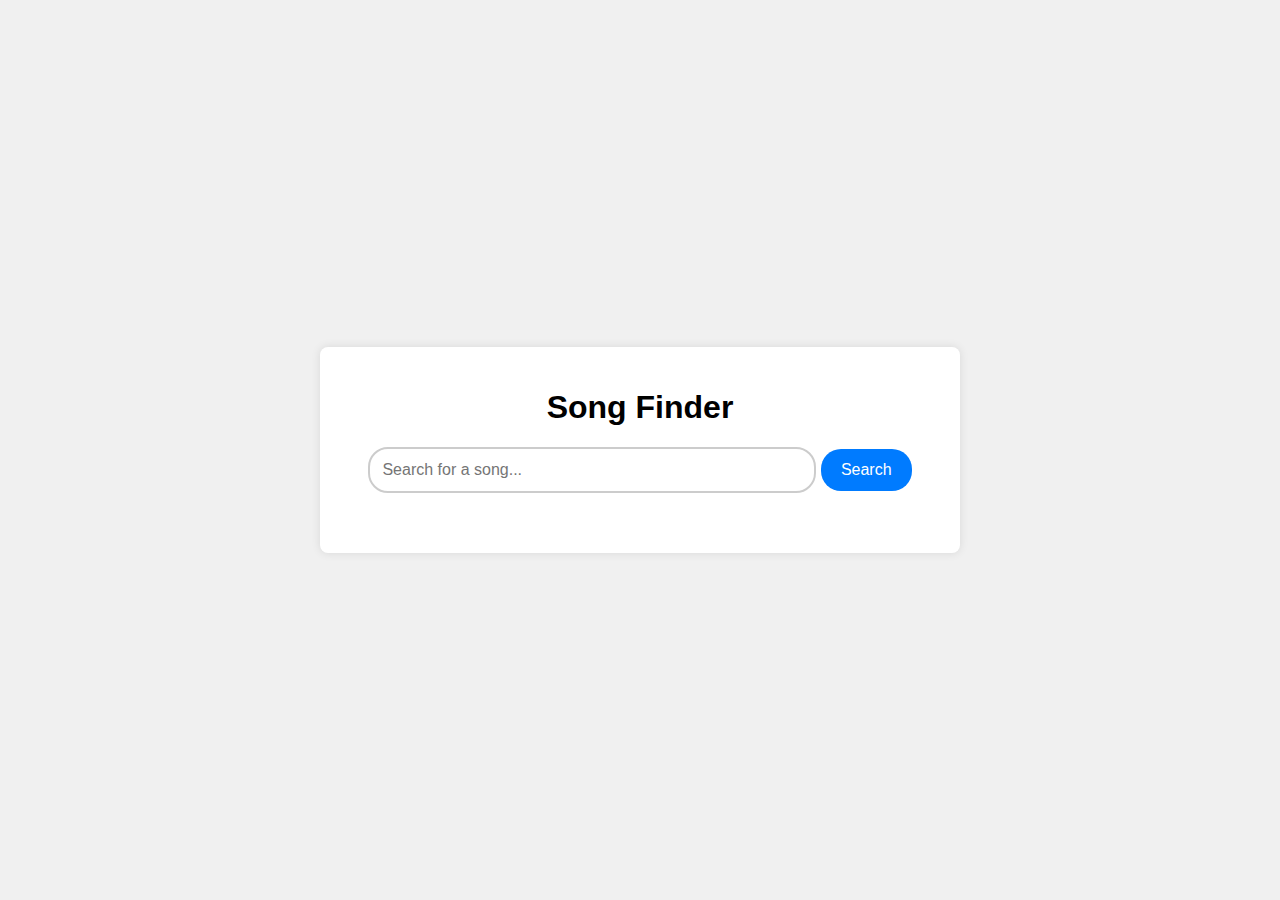
<file: index.html>
<!DOCTYPE html>
<html lang="en">
<head>
    <meta charset="UTF-8">
    <meta name="viewport" content="width=device-width, initial-scale=1.0">
    <title>Song Finder</title>
    <link rel="stylesheet" href="style.css">
</head>
<body>
    <div class="container">
        <h1>Song Finder</h1>
        <input type="text" id="searchInput" placeholder="Search for a song...">
        <button onclick="searchSongs()">Search</button>
        <div id="results"></div>
    </div>
    <script src="app.js"></script>
</body>
</html>
</file>
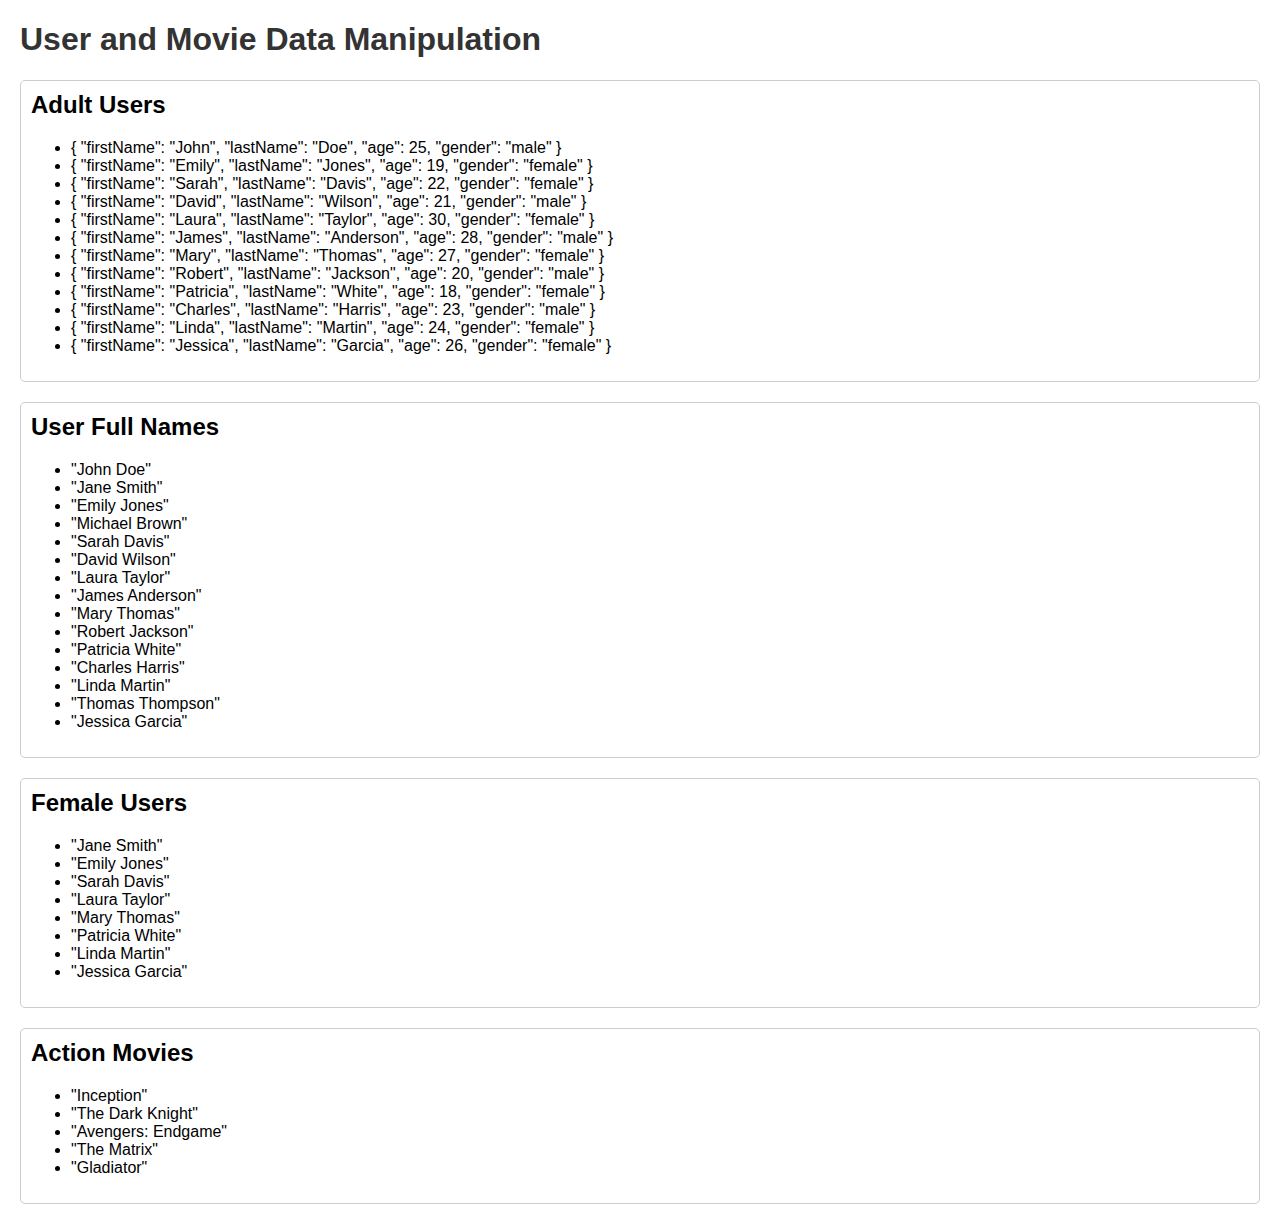
<file: index2.html>
<!DOCTYPE html>
<html lang="en">
<head>
    <meta charset="UTF-8">
    <meta name="viewport" content="width=device-width, initial-scale=1.0">
    <title>User and Movie Data Manipulation</title>
    <style>
        body {
            font-family: Arial, sans-serif;
            margin: 20px;
        }
        h1 {
            color: #333;
        }
        .container {
            display: flex;
            flex-direction: column;
            gap: 20px;
        }
        .section {
            border: 1px solid #ccc;
            padding: 10px;
            border-radius: 5px;
        }
        .section h2 {
            margin-top: 0;
        }
    </style>
</head>
<body>
    <h1>User and Movie Data Manipulation</h1>
    <div class="container">
        <div class="section" id="adultUsersSection">
            <h2>Adult Users</h2>
            <ul id="adultUsersList"></ul>
        </div>
        <div class="section" id="userNamesSection">
            <h2>User Full Names</h2>
            <ul id="userNamesList"></ul>
        </div>
        <div class="section" id="femaleUsersSection">
            <h2>Female Users</h2>
            <ul id="femaleUsersList"></ul>
        </div>
        <div class="section" id="actionMoviesSection">
            <h2>Action Movies</h2>
            <ul id="actionMoviesList"></ul>
        </div>
    </div>

    <script>
        // Part I: User Data Array
        const users = [
            { firstName: 'John', lastName: 'Doe', age: 25, gender: 'male' },
            { firstName: 'Jane', lastName: 'Smith', age: 17, gender: 'female' },
            { firstName: 'Emily', lastName: 'Jones', age: 19, gender: 'female' },
            { firstName: 'Michael', lastName: 'Brown', age: 16, gender: 'male' },
            { firstName: 'Sarah', lastName: 'Davis', age: 22, gender: 'female' },
            { firstName: 'David', lastName: 'Wilson', age: 21, gender: 'male' },
            { firstName: 'Laura', lastName: 'Taylor', age: 30, gender: 'female' },
            { firstName: 'James', lastName: 'Anderson', age: 28, gender: 'male' },
            { firstName: 'Mary', lastName: 'Thomas', age: 27, gender: 'female' },
            { firstName: 'Robert', lastName: 'Jackson', age: 20, gender: 'male' },
            { firstName: 'Patricia', lastName: 'White', age: 18, gender: 'female' },
            { firstName: 'Charles', lastName: 'Harris', age: 23, gender: 'male' },
            { firstName: 'Linda', lastName: 'Martin', age: 24, gender: 'female' },
            { firstName: 'Thomas', lastName: 'Thompson', age: 15, gender: 'male' },
            { firstName: 'Jessica', lastName: 'Garcia', age: 26, gender: 'female' }
        ];

        // Function to check if a user is an adult (18 or older)
        const isAdult = (user) => user.age >= 18;

        // Use the filter function to create a new array of adult users
        const adultUsers = users.filter(isAdult);

        // Function to get the full name of a user
        const getFullName = (user) => `${user.firstName} ${user.lastName}`;

        // Use the map function to create a new array of user full names
        const userNames = users.map(getFullName);

        // Part 2: Chaining User Data
        // Function to filter users by gender
        const filterByGender = (user, gender) => user.gender === gender;

        // Use chaining to filter female users and then get their full names
        const femaleUsers = users.filter(user => filterByGender(user, 'female')).map(getFullName);

        // Part 3: Movie Data Array Manipulation
        const movies = [
            { title: 'Inception', year: 2010, genre: 'action' },
            { title: 'Titanic', year: 1997, genre: 'drama' },
            { title: 'The Dark Knight', year: 2008, genre: 'action' },
            { title: 'Forrest Gump', year: 1994, genre: 'drama' },
            { title: 'Avengers: Endgame', year: 2019, genre: 'action' },
            { title: 'The Lion King', year: 1994, genre: 'animation' },
            { title: 'Pulp Fiction', year: 1994, genre: 'crime' },
            { title: 'The Matrix', year: 1999, genre: 'action' },
            { title: 'Toy Story', year: 1995, genre: 'animation' },
            { title: 'Gladiator', year: 2000, genre: 'action' }
        ];

        // Function to filter movies by genre
        const filterByGenre = (movie, genre) => movie.genre === genre;

        // Use chaining to filter action movies and then get their titles
        const actionMovies = movies.filter(movie => filterByGenre(movie, 'action')).map(movie => movie.title);

        // Part 4: Integration and Output
        const combinedResults = {
            adultUsers,
            userNames,
            femaleUsers,
            actionMovies
        };

        // Function to display array data in HTML
        const displayData = (data, elementId) => {
            const listElement = document.getElementById(elementId);
            data.forEach(item => {
                const listItem = document.createElement('li');
                listItem.textContent = JSON.stringify(item, null, 2);
                listElement.appendChild(listItem);
            });
        };

        // Display the results in the respective sections
        displayData(combinedResults.adultUsers, 'adultUsersList');
        displayData(combinedResults.userNames, 'userNamesList');
        displayData(combinedResults.femaleUsers, 'femaleUsersList');
        displayData(combinedResults.actionMovies, 'actionMoviesList');
    </script>
</body>
</html>
</file>
<file: style.css>
body {
    font-family: 'Segoe UI', Tahoma, Geneva, Verdana, sans-serif;
    background-color: #f0f0f0;
    margin: 0;
    padding: 0;
    display: flex;
    justify-content: center;
    align-items: center;
    min-height: 100vh;
}

.container {
    background-color: #fff;
    padding: 20px;
    border-radius: 8px;
    box-shadow: 0 0 10px rgba(0, 0, 0, 0.1);
    width: 90%;
    max-width: 600px;
    text-align: center;
}

input {
    width: 70%;
    padding: 12px;
    margin-bottom: 20px;
    border: 2px solid #ccc;
    border-radius: 20px;
    font-size: 16px;
    outline: none;
}

button {
    padding: 12px 20px;
    border: none;
    background-color: #007bff;
    color: #fff;
    border-radius: 20px;
    cursor: pointer;
    font-size: 16px;
    transition: background-color 0.3s ease;
}

button:hover {
    background-color: #0056b3;
}

#results {
    margin-top: 20px;
    display: flex;
    flex-wrap: wrap;
    justify-content: space-around;
}

.song {
    width: calc(45% - 20px);
    background-color: #fff;
    padding: 20px;
    border-radius: 10px;
    box-shadow: 0 2px 4px rgba(0, 0, 0, 0.1);
    margin-bottom: 20px;
    text-align: left;
    transition: transform 0.3s ease;
}

.song:hover {
    transform: translateY(-5px);
}

.song img {
    max-width: 100%;
    border-radius: 8px;
    margin-bottom: 15px;
}

.song h3 {
    margin: 10px 0;
    font-size: 1.4em;
}

.song p {
    margin: 5px 0;
    font-size: 1.2em;
    color: #777;
}

.song audio {
    width: 100%;
}
</file>
